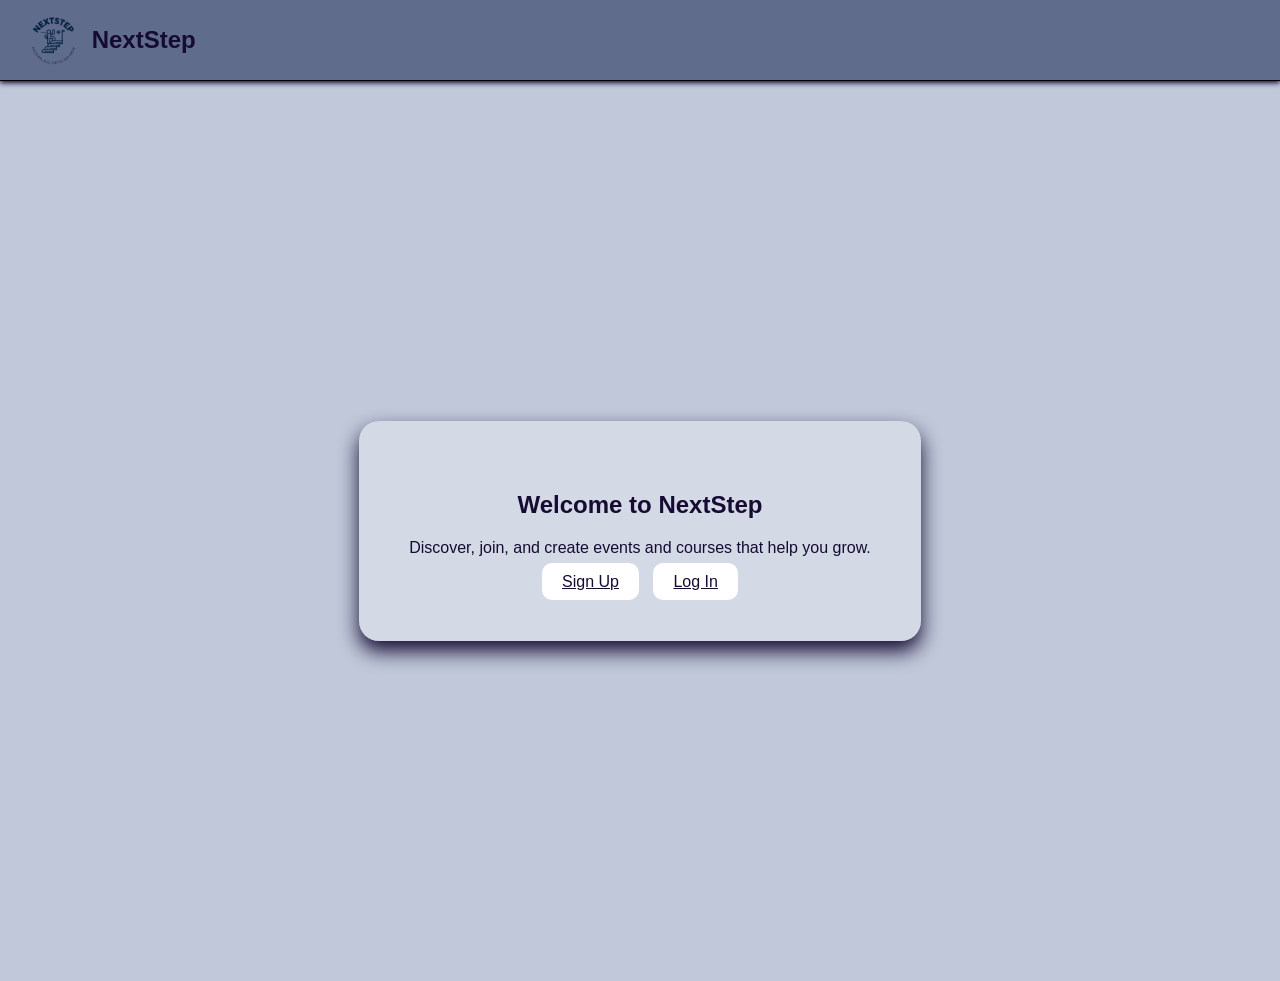
<file: index.html>
<html>
<head>
<title>NextStep</title>
<link rel="stylesheet" href="style.css">
</head>

<body>

<header class="site-header">
  <a href="index.html">
    <img src="logo.png" alt="NextStep Logo" class="logo">
  </a>
  <h1>NextStep</h1>
</header>

<section class="hero">
  <div class="hero-content">
    <h2>Welcome to NextStep</h2>
    <p>Discover, join, and create events and courses that help you grow.</p>
    <div class="hero-buttons">
      <a href="signup.html" class="btn">Sign Up</a>
      <a href="login.html" class="btn btn-secondary">Log In</a>
    </div>
  </div>
</section>

</body>
</html>
</file>
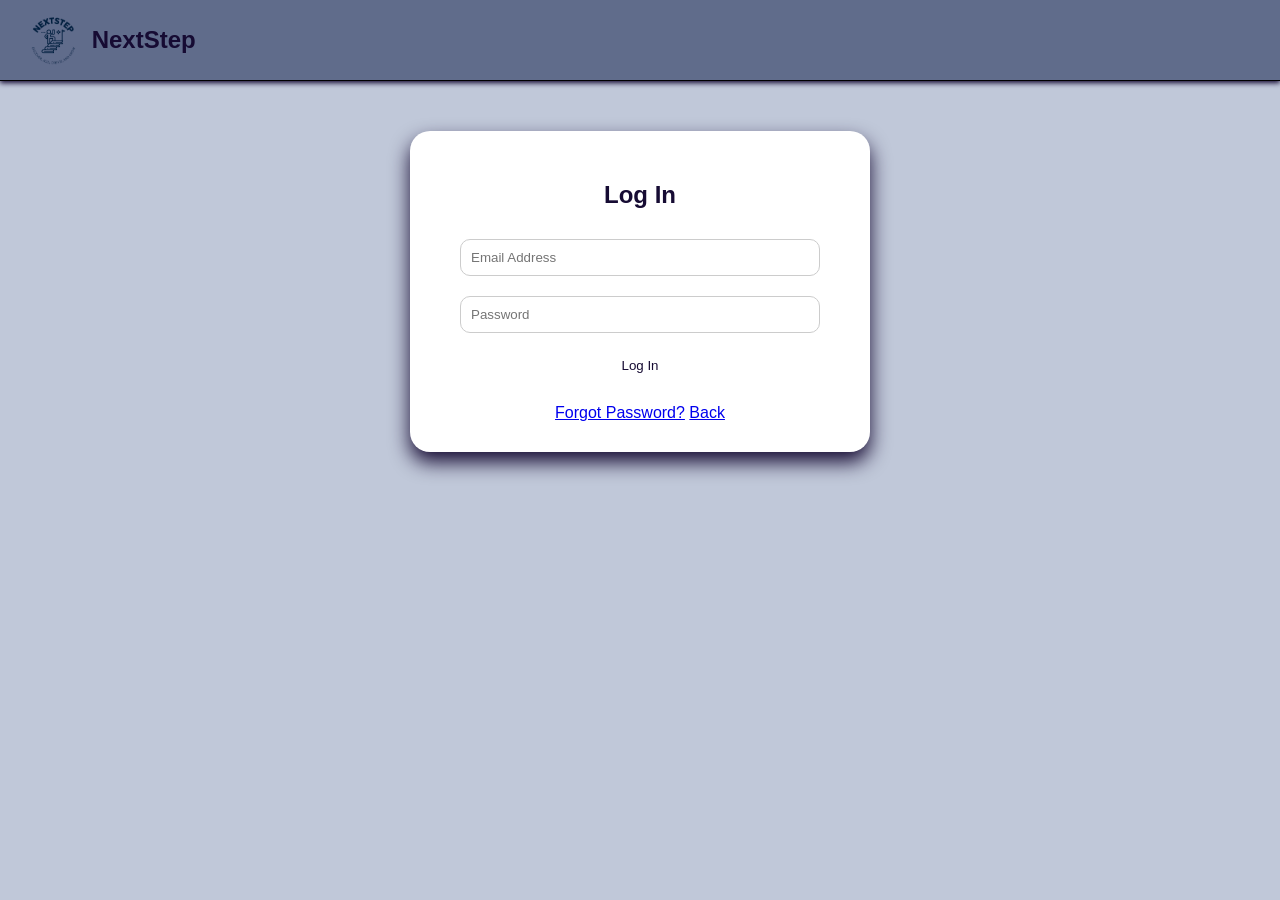
<file: dashboard.html>
<html>
<head>
<title>Dashboard - NextStep</title>
<link rel="stylesheet" href="style.css">
</head>
<body>

<header class="site-header">
  <a href="#" id="dashboardHome">
    <img src="logo.png" alt="NextStep Logo" class="logo">
  </a>
  <h1 id="dashboardTitle" style="cursor:pointer;">NextStep</h1>
</header>

<div style="display:flex; justify-content: flex-end; align-items:center; max-width:900px; margin:15px auto;">
  <button id="bookmarkBtn" class="btn" style="margin-right:10px; display:none;">My Bookmarks</button>
  <button id="addBtn" class="btn" style="margin-right:10px; display:none;">Add</button>
  <button id="logoutBtn" class="btn btn-secondary">Logout</button>
</div>

<section class="dashboard">
  <h2 id="welcome"></h2>
  <div id="userSection"></div>
</section>

<script>
const currentUser = JSON.parse(localStorage.getItem("currentUser"));
if (!currentUser) window.location.href = "login.html";

document.getElementById("welcome").textContent = `Welcome, ${currentUser.name}`;

let events = JSON.parse(localStorage.getItem("events")) || [];
let bookmarks = JSON.parse(localStorage.getItem("bookmarks")) || [];

function saveEvents() {
  localStorage.setItem("events", JSON.stringify(events));
}

function saveBookmarks() {
  localStorage.setItem("bookmarks", JSON.stringify(bookmarks));
}

function createCard(event) {
  const card = document.createElement("div");
  card.className = "card";
  card.innerHTML = `
    <h3>${event.name}</h3>
    ${event.image ? `<img src="${event.image}" style="width:100%; border-radius:15px; margin-top:10px;">` : ""}
    <p><strong>By:</strong> ${event.creator}</p>
    <p><strong>Subject:</strong> ${event.subject}</p>
    <p><strong>Mode:</strong> ${event.mode}</p>
    <p><strong>Location:</strong> ${event.location || "online"}</p>
    <p><strong>Date:</strong> ${event.start} - ${event.end}</p>
    <p><strong>Time:</strong> ${event.time}</p>
    ${event.details ? `<p style="margin-top:10px;">${event.details}</p>` : ""}
    ${event.link ? `<a href="${event.link}" target="_blank">Register Here</a>` : ""}
  `;

  if (currentUser.type === "user") {
    const btn = document.createElement("button");
    btn.className = "btn";
    btn.style.marginTop = "10px";

    function updateButton() {
      if (bookmarks.includes(event.id)) {
        btn.textContent = "Remove Bookmark";
      } else {
        btn.textContent = "Bookmark";
      }
    }

    btn.onclick = function () {
      if (bookmarks.includes(event.id)) {
        bookmarks = bookmarks.filter(id => id !== event.id);
      } else {
        bookmarks.push(event.id);
      }

      saveBookmarks();
      updateButton();

      const bookmarkBtn = document.getElementById("bookmarkBtn");
      if (bookmarkBtn && bookmarkBtn.dataset.active === "true") {
        showBookmarksOnly();
      }
    };

    updateButton();
    card.appendChild(btn);
  }

  return card;
}

function renderEventList(list) {
  const container = document.getElementById("eventList");
  if (!container) return;
  container.innerHTML = "";
  list.forEach(event => container.appendChild(createCard(event)));
}

function loadUserView(container) {
  container.innerHTML = `
    <input type="text" id="search" placeholder="Search..." style="margin-bottom:20px;padding:10px; width:100%; max-width:400px; border-radius:5px; border:1px;">
    <div id="eventList"></div>
  `;

  document.getElementById("search").addEventListener("input", function () {
    const query = this.value.toLowerCase();
    const filtered = events.filter(event =>
      event.name.toLowerCase().includes(query) ||
      event.subject.toLowerCase().includes(query) ||
      event.creator.toLowerCase().includes(query) ||
      (event.location && event.location.toLowerCase().includes(query))
    );
    renderEventList(filtered);
  });

  renderEventList(events);
}

function loadPublisherView(container) {
  container.innerHTML = `
    <div id="publisherFormContainer" style="display:none;">
      <form id="addEventForm">
        <input type="text" id="eventName" placeholder="Event Name" required>
        <input type="date" id="startDate" required>
        <input type="date" id="endDate" required>
        <input type="time" id="time" required>
        <input type="text" id="mode" placeholder="Online / Offline" required>
        <input type="text" id="location" placeholder="Location">
        <input type="text" id="subject" placeholder="Subject" required>
        <input type="text" id="details" placeholder="Details">
        <input type="text" id="link" placeholder="Registration Link">
        <input type="file" id="image" accept="image/*">
        <button type="submit" class="btn">Publish</button>
      </form>
    </div>
    <h3 style="margin-top:40px;">Published Events</h3>
    <div id="eventList"></div>
  `;

  document.getElementById("addEventForm").addEventListener("submit", function (e) {
    e.preventDefault();

    const file = document.getElementById("image").files[0];
    const reader = new FileReader();

    reader.onload = function () {
      const newEvent = {
        id: Date.now(),
        name: document.getElementById("eventName").value.trim(),
        start: document.getElementById("startDate").value,
        end: document.getElementById("endDate").value,
        time: document.getElementById("time").value,
        mode: document.getElementById("mode").value.trim(),
        location: document.getElementById("location").value.trim(),
        subject: document.getElementById("subject").value.trim(),
        details: document.getElementById("details").value.trim(),
        link: document.getElementById("link").value.trim(),
        image: reader.result || "",
        creator: currentUser.name
      };

      events.push(newEvent);
      saveEvents();
      renderEventList(events.filter(e => e.creator === currentUser.name));
      document.getElementById("addEventForm").reset();
      document.getElementById("publisherFormContainer").style.display = "none";
    };

    if (file) {
      reader.readAsDataURL(file);
    } else {
      reader.onload();
    }
  });

  renderEventList(events.filter(e => e.creator === currentUser.name));
}

function showBookmarksOnly() {
  const container = document.getElementById("userSection");
  container.innerHTML = `<div id="eventList"></div>`;
  const saved = events.filter(event => bookmarks.includes(event.id));
  renderEventList(saved);
}

function displayDashboard() {
  const container = document.getElementById("userSection");
  const addBtn = document.getElementById("addBtn");
  const bookmarkBtn = document.getElementById("bookmarkBtn");

  if (currentUser.type === "user") {
    bookmarkBtn.style.display = "inline-block";
    loadUserView(container);

    bookmarkBtn.addEventListener("click", function () {
      showBookmarksOnly();
    });

  } else {
    addBtn.style.display = "inline-block";
    loadPublisherView(container);

    addBtn.addEventListener("click", function () {
      const form = document.getElementById("publisherFormContainer");
      if (form.style.display === "none") {
        form.style.display = "block";
        window.scrollTo({ top: 0, behavior: "smooth" });
      } else {
        form.style.display = "none";
      }
    });
  }
}

function goToDashboardHome(e) {
  if (e) e.preventDefault();

  if (currentUser.type === "user") {
    loadUserView(document.getElementById("userSection"));
  } else {
    loadPublisherView(document.getElementById("userSection"));
  }

  window.scrollTo({ top: 0, behavior: "smooth" });
}

document.getElementById("dashboardHome").addEventListener("click", goToDashboardHome);
document.getElementById("dashboardTitle").addEventListener("click", goToDashboardHome);

document.getElementById("logoutBtn").addEventListener("click", function () {
  localStorage.removeItem("currentUser");
  window.location.href = "index.html";
});

displayDashboard();
</script>

</body>
</html>
</file>
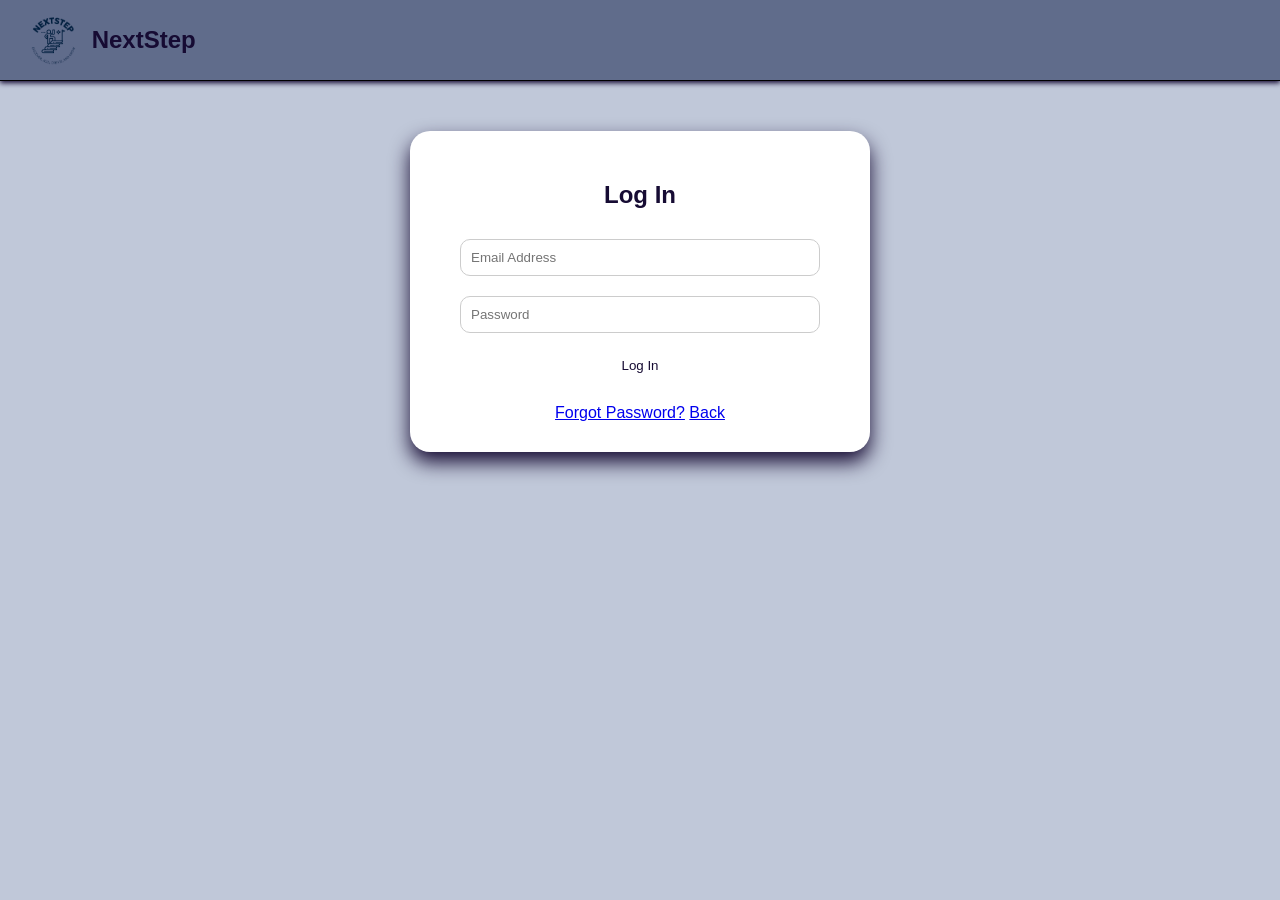
<file: login.html>
<html>
<head>
<title>Log In - NextStep</title>
<link rel="stylesheet" href="style.css">
</head>

<body>

<header class="site-header">
  <a href="index.html">
    <img src="logo.png" alt="NextStep Logo" class="logo">
  </a>
  <h1>NextStep</h1>
</header>

<section class="form-section">
  <h2>Log In</h2>

  <form id="loginForm">
    <input type="email" id="loginEmail" placeholder="Email Address" required>
    <input type="password" id="loginPassword" placeholder="Password" required>
    <button type="submit" class="btn">Log In</button>
  </form>

  <a href="#" class="back-link" id="forgotPassword">Forgot Password?</a>
  <a href="index.html" class="back-link">Back</a>
</section>

<script>
const loginForm = document.getElementById("loginForm");
const forgotPassword = document.getElementById("forgotPassword");

loginForm.addEventListener("submit", function (e) {
  e.preventDefault();

  const users = JSON.parse(localStorage.getItem("users")) || [];
  const email = document.getElementById("loginEmail").value.trim();
  const password = document.getElementById("loginPassword").value.trim();

  if (users.length === 0) {
    alert("No accounts found. Please sign up first.");
    return;
  }

  const userByEmail = users.find(u => u.email === email);

  if (!userByEmail) {
    alert("Email not found. Please sign up first.");
    return;
  }

  if (userByEmail.password !== password) {
    alert("Incorrect password.");
    return;
  }

  localStorage.setItem("currentUser", JSON.stringify(userByEmail));
  window.location.href = "dashboard.html";
});

forgotPassword.addEventListener("click", function () {
  const email = prompt("Enter your registered email:");
  if (!email) return;

  const users = JSON.parse(localStorage.getItem("users")) || [];
  const user = users.find(u => u.email === email.trim());

  if (!user) {
    alert("Email not found. Please sign up first.");
    return;
  }

  alert("Your password is: " + user.password);
});
</script>

</body>
</html>
</file>
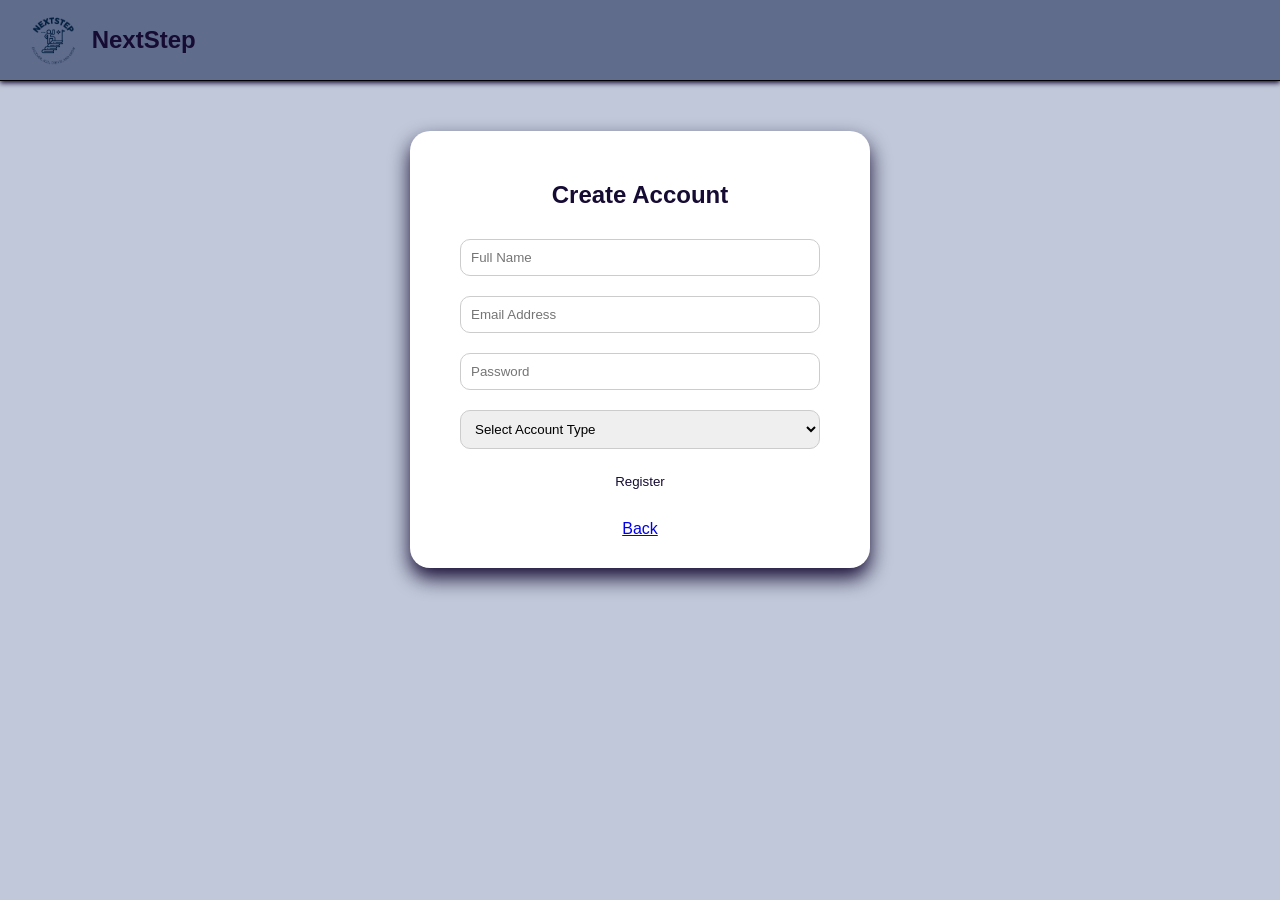
<file: signup.html>
<html>
<head>
<title>Sign Up - NextStep</title>
<link rel="stylesheet" href="style.css">
</head>

<body>

<header class="site-header">
  <a href="index.html">
    <img src="logo.png" alt="NextStep Logo" class="logo">
  </a>
  <h1>NextStep</h1>
</header>

<section class="form-section">
  <h2>Create Account</h2>

  <form id="signupForm">
    <input type="text" id="name" placeholder="Full Name" required>
    <input type="email" id="email" placeholder="Email Address" required>
    <input type="password" id="password" placeholder="Password" required>

    <select id="accountType" required>
      <option value="">Select Account Type</option>
      <option value="user">Regular User</option>
      <option value="organization">Organization</option>
      <option value="academy">Academy</option>
    </select>

    <button type="submit" class="btn">Register</button>
  </form>

  <a href="index.html" class="back-link">Back</a>
</section>

<script>
const signupForm = document.getElementById("signupForm");

signupForm.addEventListener("submit", function (e) {
  e.preventDefault();

  const users = JSON.parse(localStorage.getItem("users")) || [];
  const name = document.getElementById("name").value.trim();
  const email = document.getElementById("email").value.trim();
  const password = document.getElementById("password").value.trim();
  const type = document.getElementById("accountType").value;

  if (!name || !email || !password || !type) {
    alert("Please fill in all fields.");
    return;
  }

  const exists = users.find(user => user.email === email);

  if (exists) {
    alert("This email is already registered. Please log in.");
    return;
  }

  const newUser = { name, email, password, type };
  users.push(newUser);

  localStorage.setItem("users", JSON.stringify(users));

  alert("Registration successful!");
  window.location.href = "login.html";
});
</script>

</body>
</html>
</file>
<file: style.css>
body {
  margin: 0;
  font-family: Arial, sans-serif;
  background: #c0c8d9;
  color: #160b33;
}

.site-header {
  display: flex;
  align-items: center;
  padding: 15px 30px;
  background: #606c8b;
  border-bottom: 1px solid #000;
  box-shadow: 0 2px 5px #160b33;
}

.logo {
  height: 50px;
  margin-right: 15px;
}

.site-header h1 {
  margin: 0;
  font-size: 1.5rem;
}

.hero {
  display: flex;
  justify-content: center;
  align-items: center;
  height: 100vh;
  text-align: center;
}

.hero-content {
  background: rgba(255, 255, 255, 0.3);
  padding: 50px;
  border-radius: 20px;
  box-shadow: 0 10px 20px #160b33;
}

.btn {
  background: #fff;
  color: #160b33;
  padding: 10px 20px;
  margin: 5px;
  border: none;
  border-radius: 10px;
  cursor: pointer;
  transition: 0.3s;
}

.btn:hover {
  background: #bbbafa;
}

.form-section {
  max-width: 400px;
  margin: 50px auto;
  background: #fff;
  padding: 30px;
  border-radius: 20px;
  box-shadow: 0 10px 20px #160b33;
  text-align: center;
}

.form-section input,
.form-section select {
  width: 90%;
  padding: 10px;
  margin: 10px 0;
  border-radius: 10px;
  border: 1px solid #ccc;
}

.dashboard {
  max-width: 900px;
  margin: 20px auto;
  text-align: center;
}

.card {
  background: #ffffff5e;
  padding: 15px;
  margin: 15px auto;
  border-radius: 30px;
  box-shadow: 0 5px 15px #160b33;
  text-align: left;
  width: 70%;
  max-width: 700px;
}

.card a {
  display: inline-block;
  margin-top: 10px;
  font-weight: bold;
  color: #160b33;
}

@media (max-width: 600px) {
  .hero-content,
  .form-section,
  .card {
    width: 90%;
    padding: 20px;
  }

  .site-header {
    flex-direction: column;
    text-align: center;
  }

  .logo {
    margin-bottom: 10px;
  }
}

#publisherFormContainer form input,
#publisherFormContainer form select,
#publisherFormContainer form button {
  width: 90%;
  margin: 10px auto;
  display: block;
}

#publisherFormContainer form button {
  margin-top: 20px;
}
</file>
